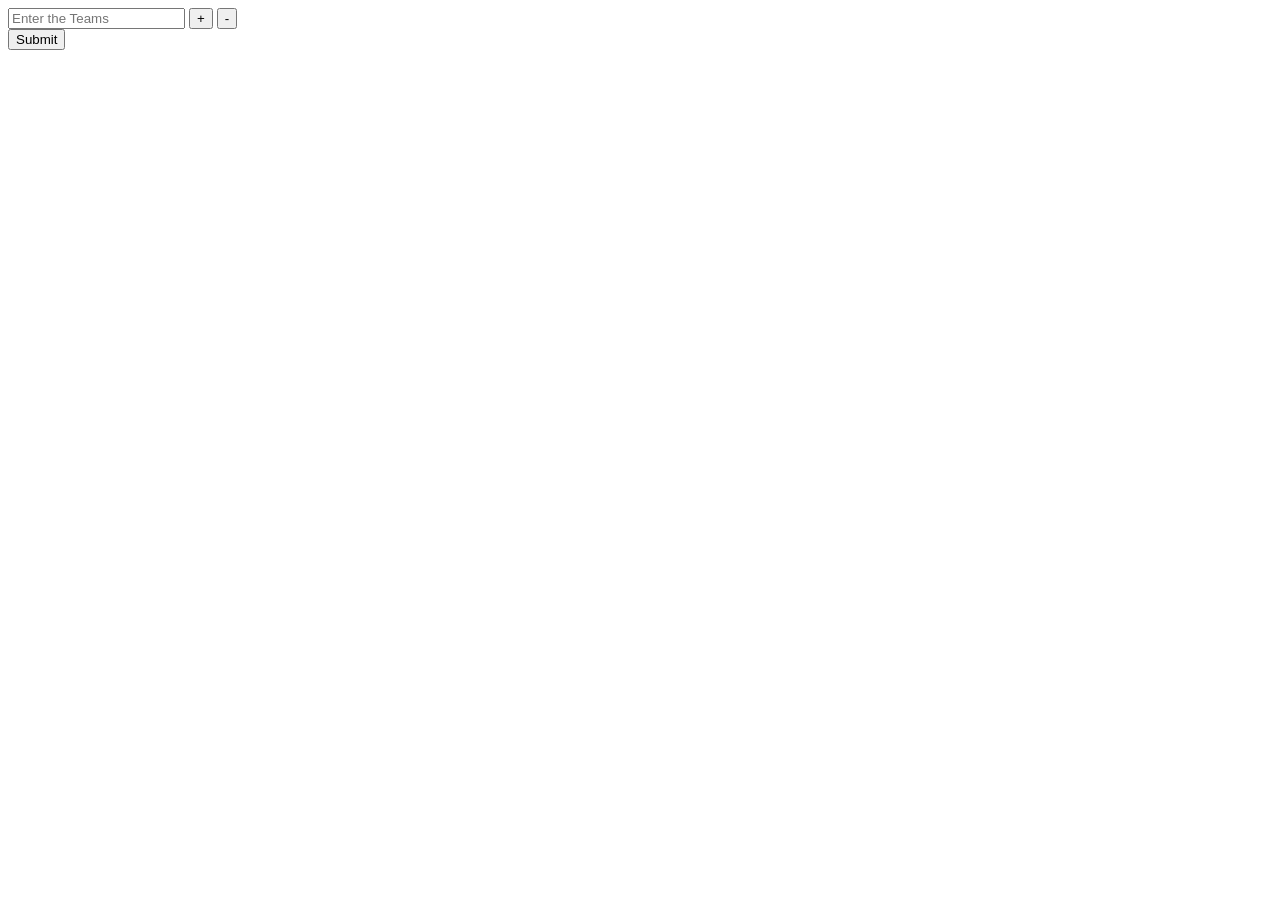
<file: main.html>
<!-- This is a new comment -->
<html>
    <script src = "work.js"></script>
    <!-- <link type="text/css" rel = "stylesheet" href="style.css"> -->
    <head>
        <title>Brackets</title>
    </head>
    <body>
        <input type="textArea" id="inputTeams" placeholder="Enter the Teams">
        <button id="add" onclick="addTeam()"> + </button>
        <button id="delete" onclick="deleteTeam()"> - </button>
        <div id = "Teams">
        </div>
        <button id="submitButton" onclick="start()">Submit</button>
        <div class = "match" id = "match"> </div>
    </body>
</html>
</file>
<file: style.css>
#up{
    color:blue;
}
#down{
    color:blue;
}
#match{
    width: 600px;
    display: flex;
    flex-direction: row;
    align-items: center;
    padding: 20px;
}

.level{
    padding:20px;
}

.vs{
    padding: 20px;
    width: 50%;
}
.bracket{
    display: flex;
    background-color: beige;
    border: 2px black solid;
    width: 230px;
    height: 70px;
    margin-left: 20px;
    text-align: center;
    align-items: center;
    justify-content: center;
    cursor: pointer;
}

.bracket :hover{
    background-color: red; }

.winner{
    background-color: rgb(245, 116, 116);
}

.hide {
    display: none;
}

.final{
    background-color: greenyellow;
}
</file>
